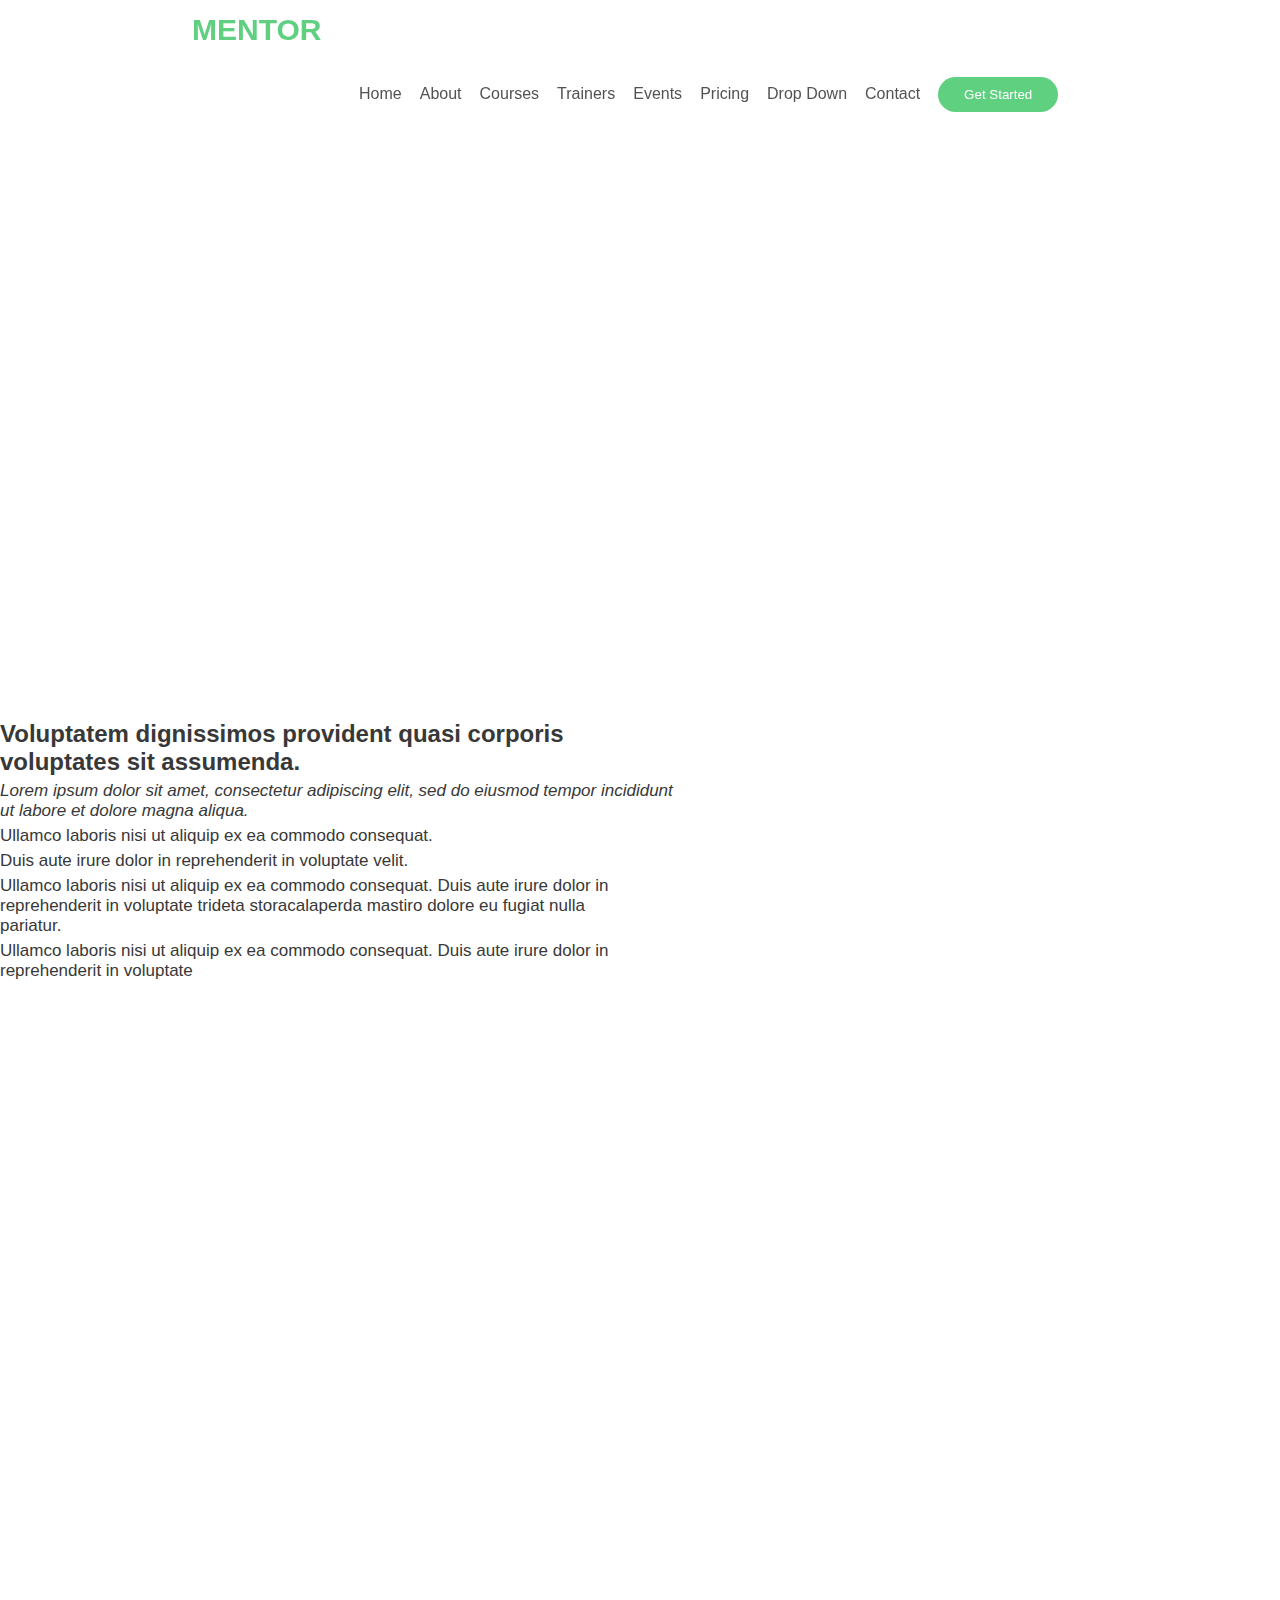
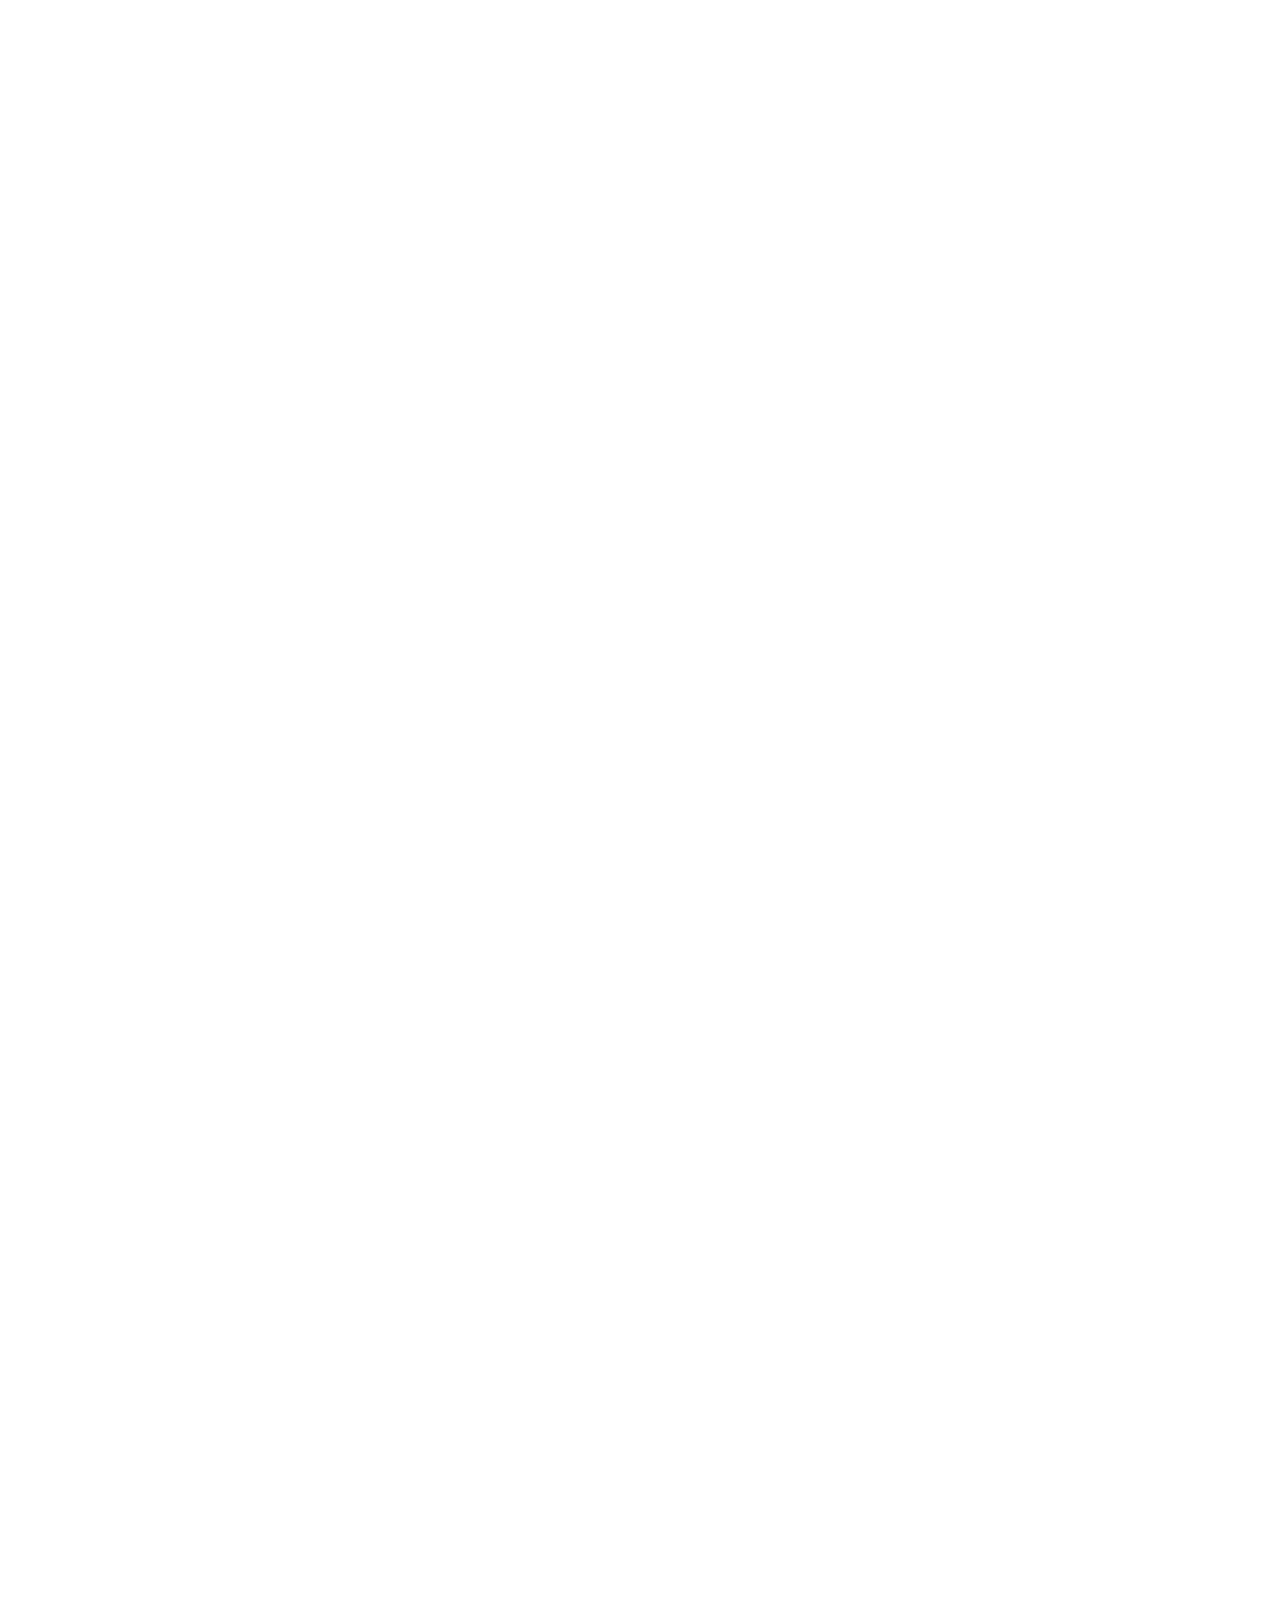
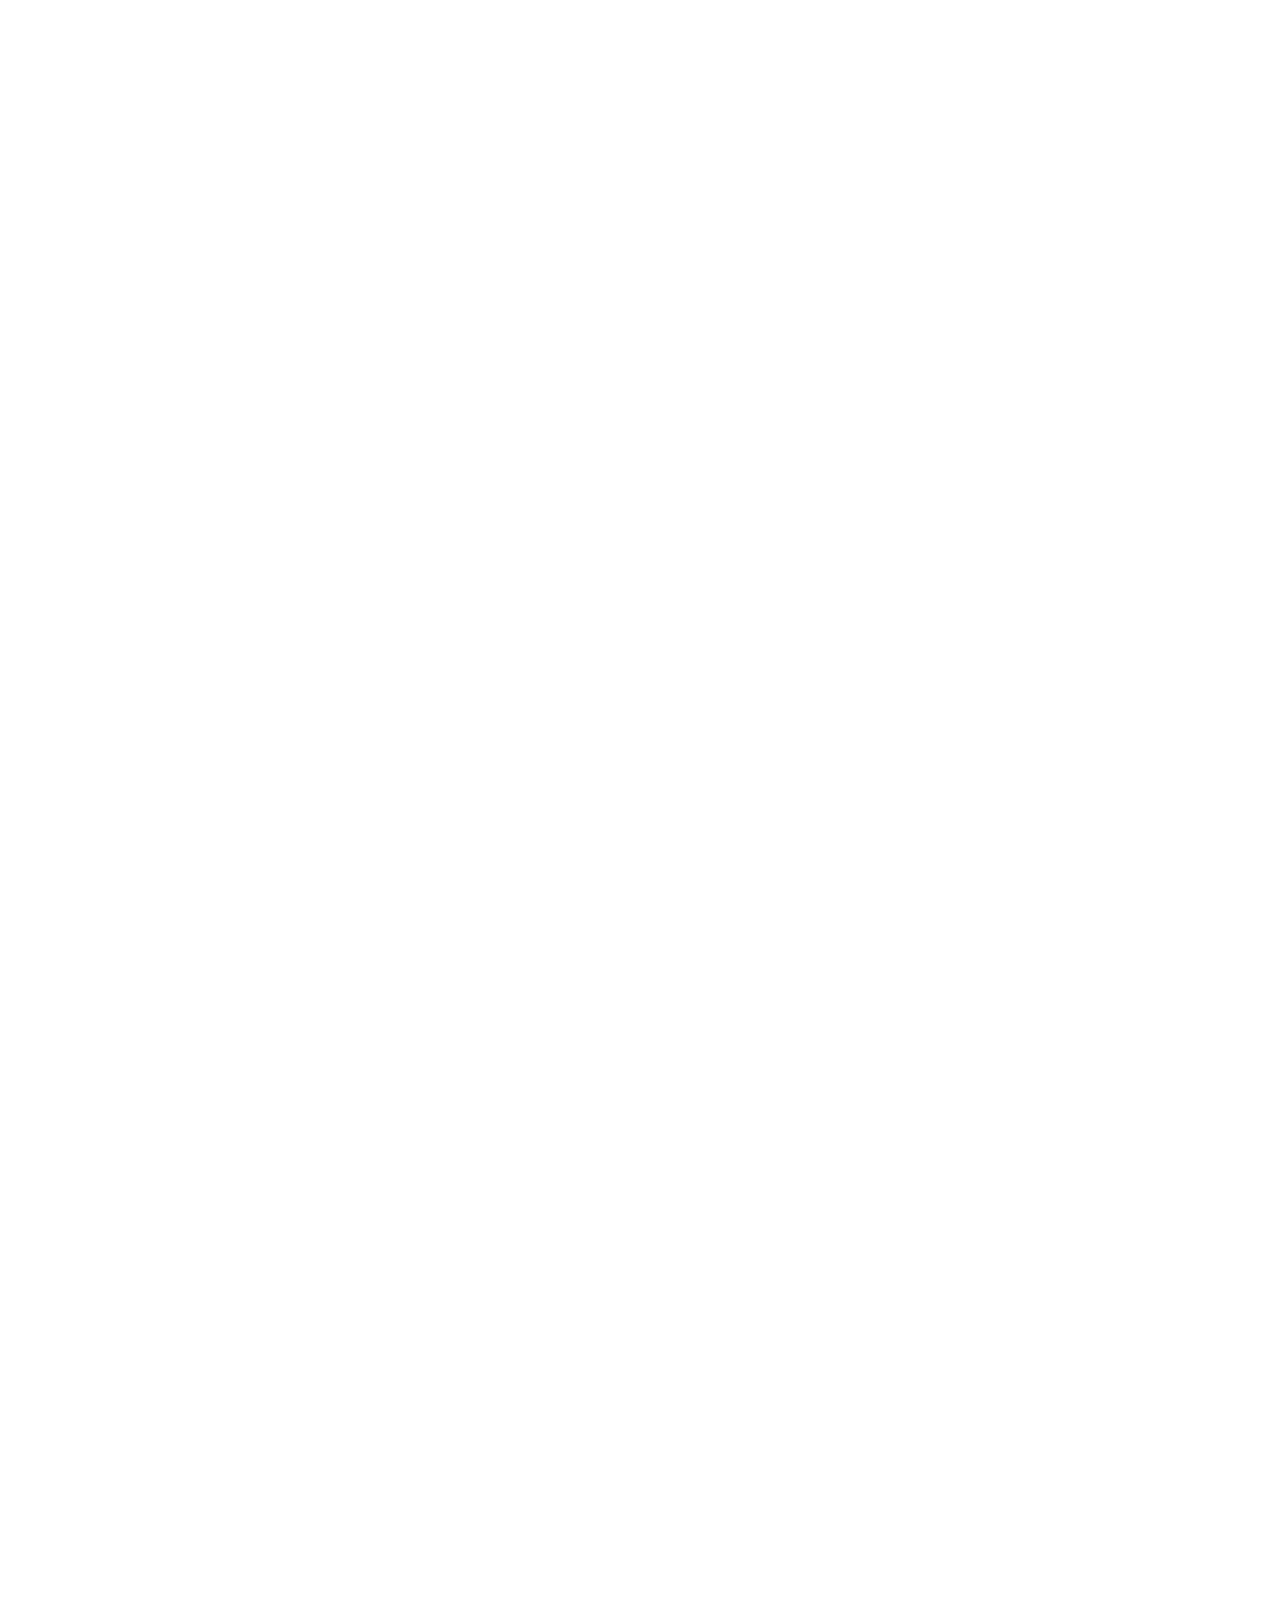
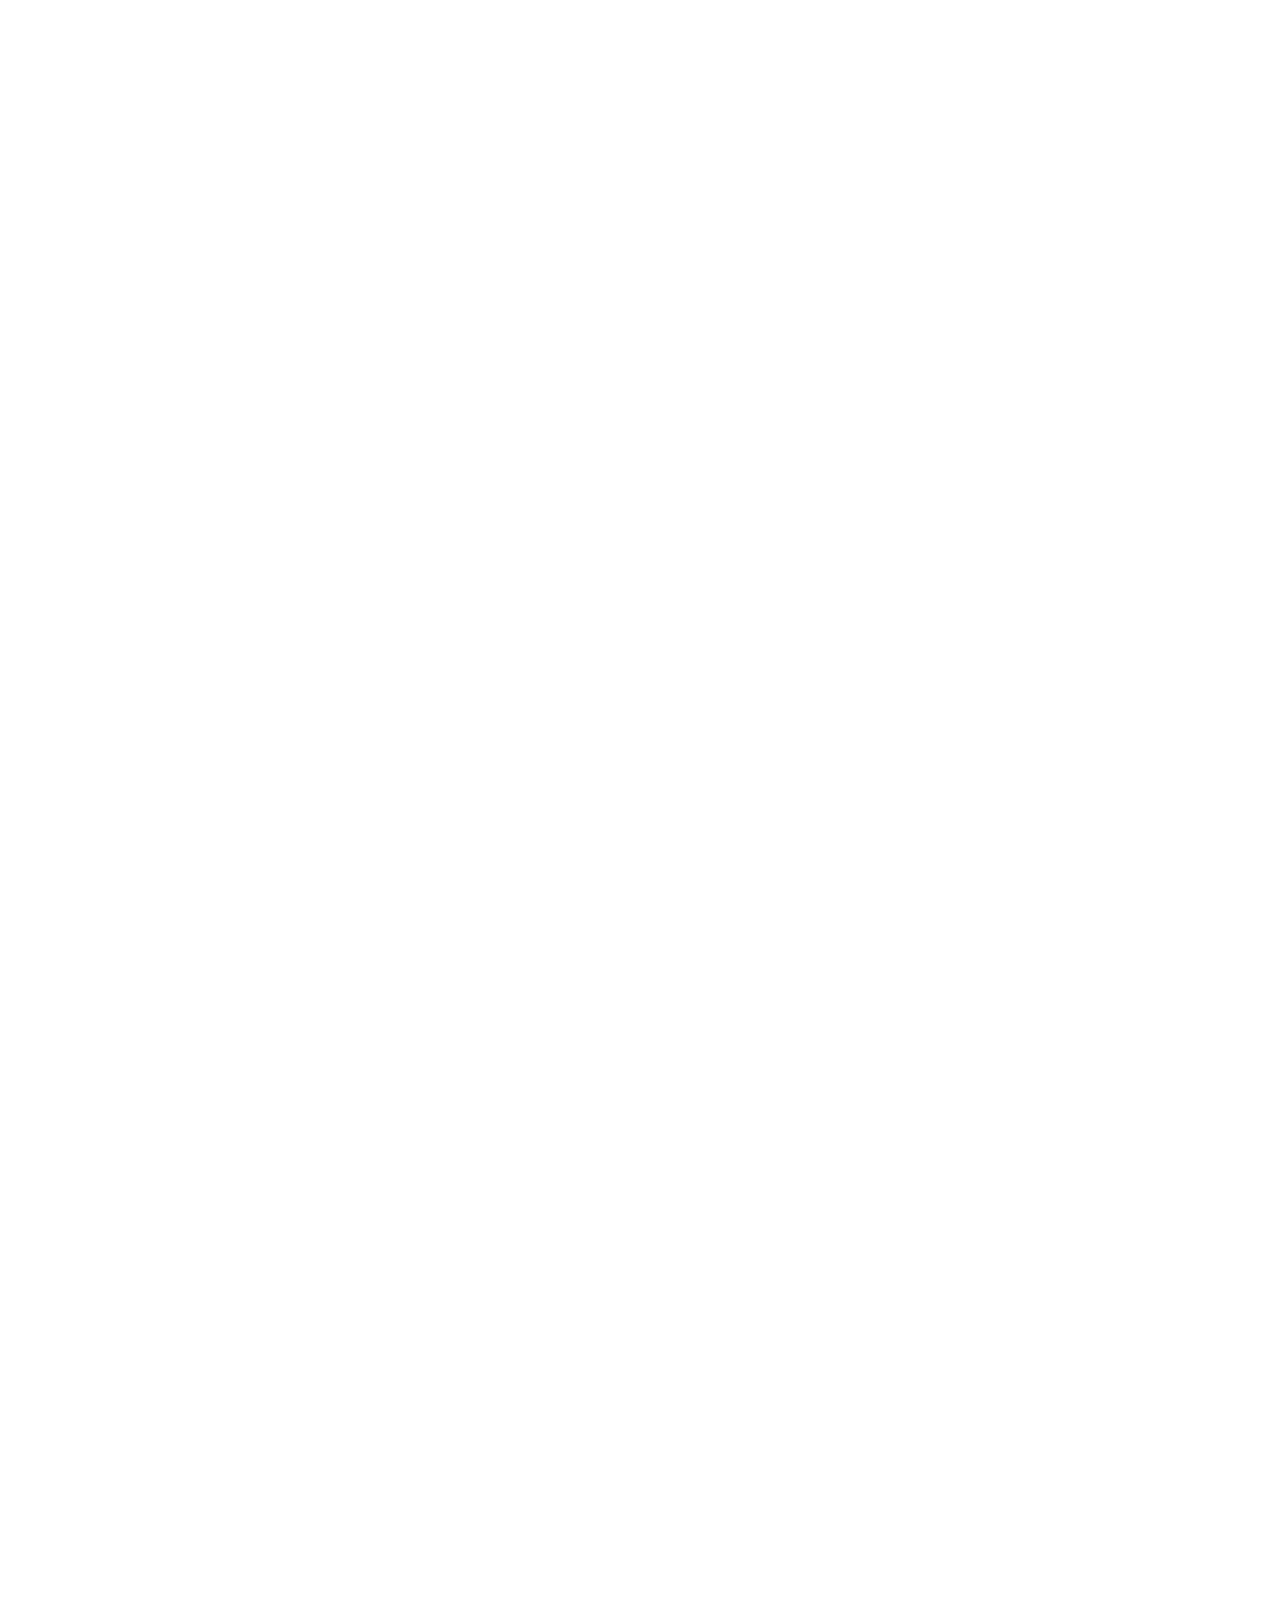
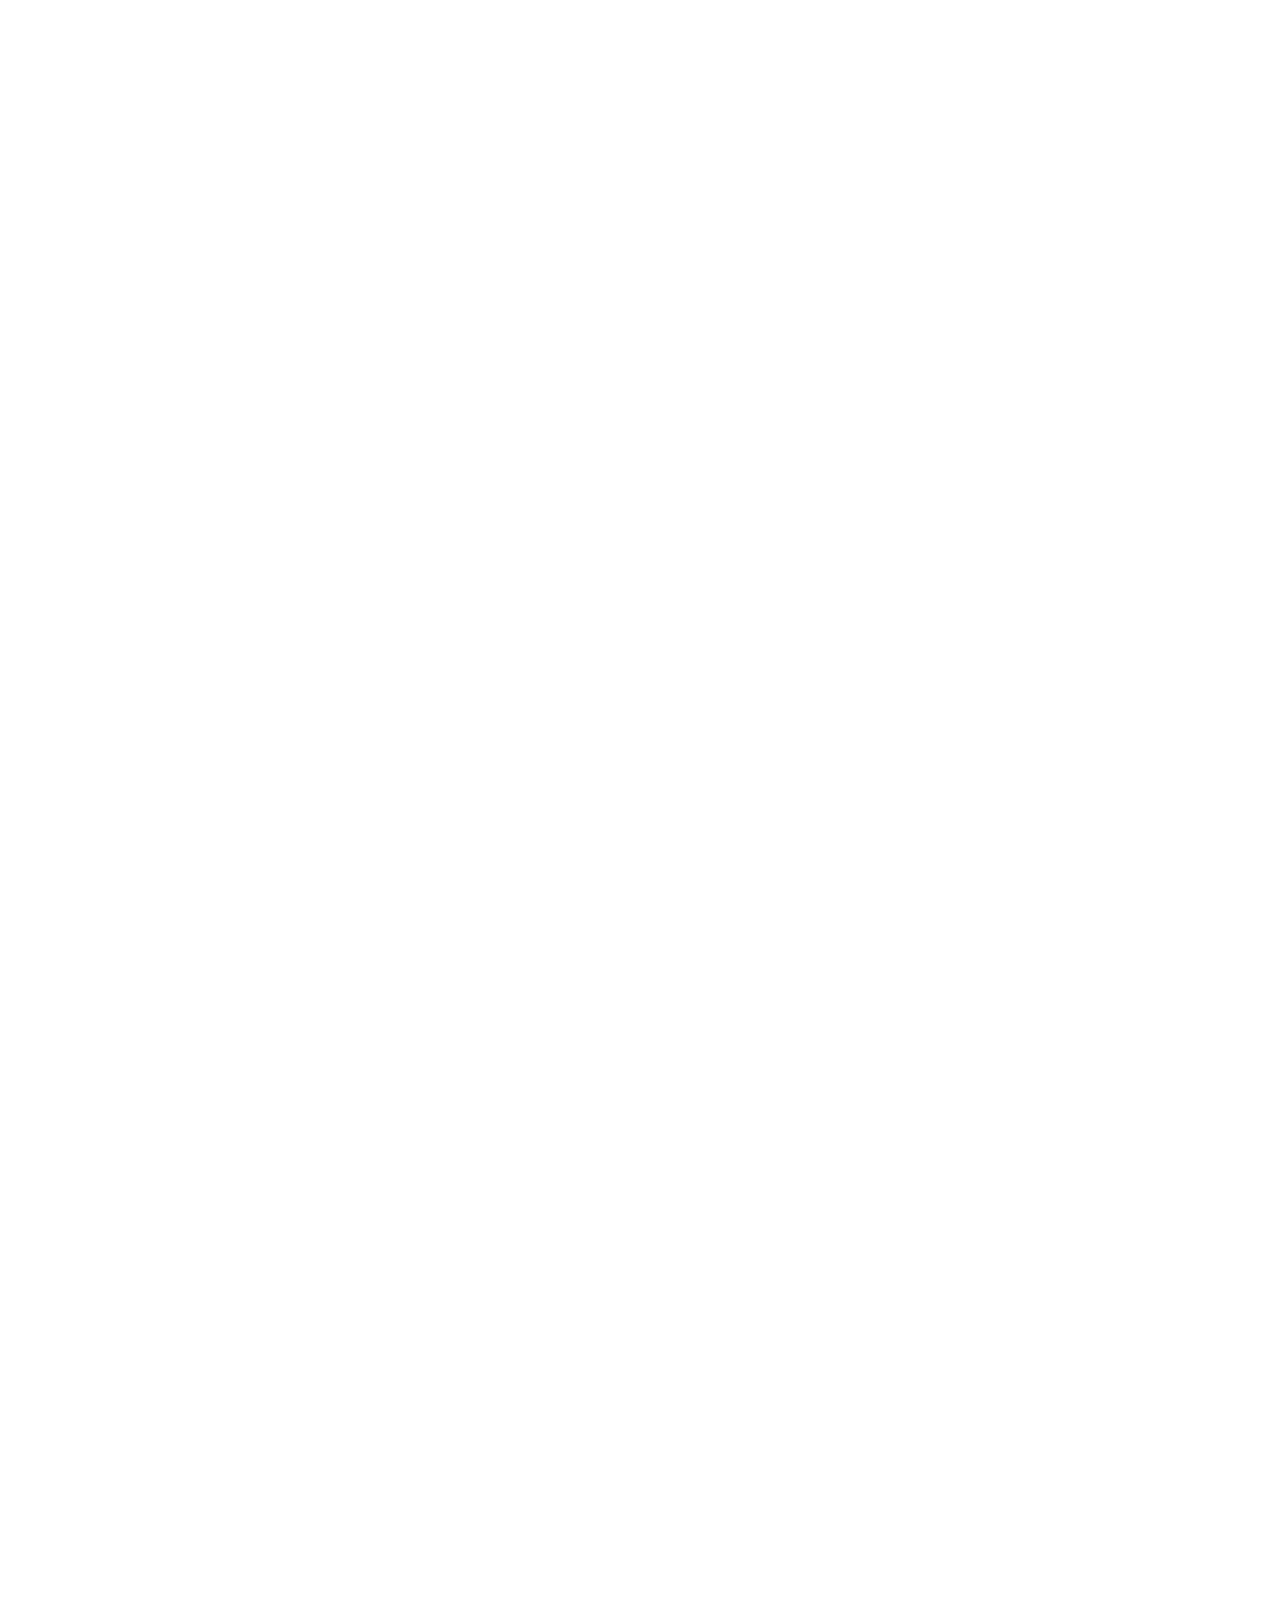
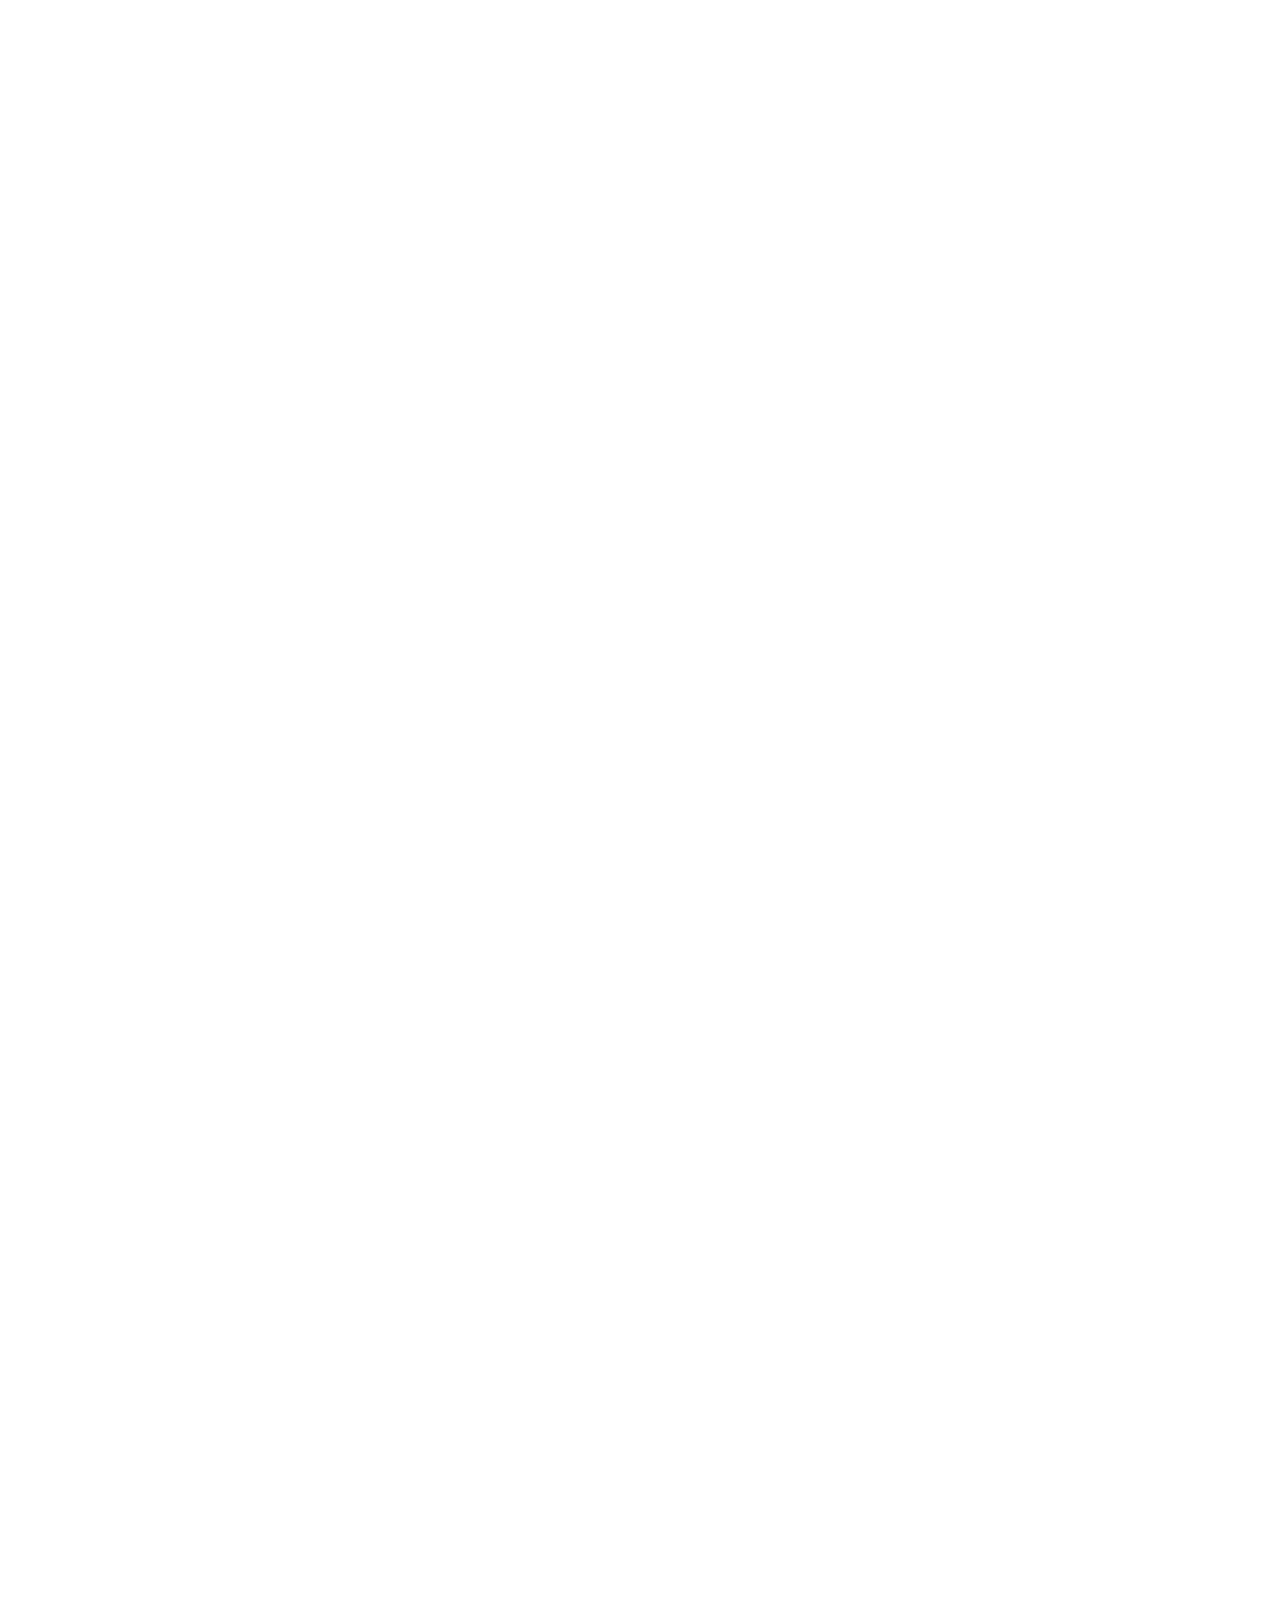
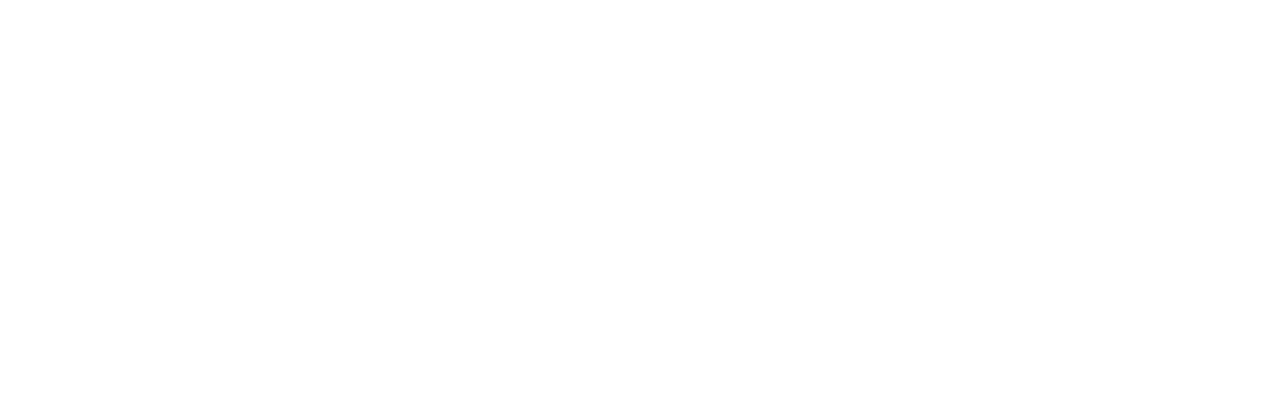
<file: f26-04-2022/26-04-2022.html>
<!DOCTYPE html>
<html lang="en">
<head>
    <meta charset="UTF-8">
    <meta http-equiv="X-UA-Compatible" content="IE=edge">
    <meta name="viewport" content="width=device-width, initial-scale=1.0">
    <title>Document</title>
    <link rel="stylesheet" href="./26-04-2022.css">
</head>
<body>
    <header>
        <nav class="navbar">
            <div class="citename">
                <h1>MENTOR</h1>
            </div>
            <div class="navmenu">
                <table>
                    <tr>
                        <th>
                        <a href="#services">Home</a></th>
                        <th>
                        <a href="#portfolio">About</a></th>
                        <th>
                        <a href="#about">Courses</a></th>
                        <th>
                        <a href="#services">Trainers</a></th>
                        <th>
                        <a href="#services">Events</a></th>
                        <th>
                        <a href="#services">Pricing</a></th>
                        <th>
                        <a href="#services">Drop Down</a></th>
                        <th>
                        <a href="#services">Contact</a></th>
                        <th>
                            <button type="button">Get Started</button>
                        </th>
                        
                    </tr>
                </table>
            </div>
        </nav>
    </header>
    <main>
       <section class="sectionone">
          <div class="sectiononetext">
              <h1>
            Learning Today,</h1>
            <h1>
            Leading Tomorrow</h1>
            <h3>We are team of talented designers making websites with Bootstrap</h3>
              <button type="button">Get Started</button>
          </div>
       </section>
       <section class="sectiontwo">
        <h1>
            Voluptatem dignissimos provident quasi corporis<p></p> voluptates sit assumenda.
        </h1>
        <h3 class="firsth3">Lorem ipsum dolor sit amet, consectetur adipiscing elit, sed do eiusmod tempor incididunt <p></p>ut labore et dolore magna aliqua.</h3>
        <h3> Ullamco laboris nisi ut aliquip ex ea commodo consequat.</h3>
        <h3> Duis aute irure dolor in reprehenderit in voluptate velit.</h3>
        <h3>Ullamco laboris nisi ut aliquip ex ea commodo consequat. Duis aute irure dolor in<p></p> reprehenderit in voluptate trideta storacalaperda mastiro dolore eu fugiat nulla<p></p> pariatur.</h3>
        <h3>Ullamco laboris nisi ut aliquip ex ea commodo consequat. Duis aute irure dolor in<p></p> reprehenderit in voluptate</h3>

       </section>
    </main>
    <footer>

    </footer>
</body>
</html>
</file>
<file: f26-04-2022/26-04-2022.css>
* {
    margin: 0;
}

body {
    position: relative;
    width: 100%;
    height: 10000px;
}

.navbar {
    box-sizing: border-box;
    background-color: rgb(255, 255, 255);
    width: 100%;
    height: 7%;
    position: fixed;
}

th a {
    color: rgb(82, 82, 82);
    text-decoration: none;
}

.citename {
    display: inline-block;
    padding: 1% 15%;
}

.citename h1 {
    font-family: 'Akshar', sans-serif;
    font-family: 'Open Sans', sans-serif;
    font-size: 30px;
    color: rgb(95,207,128);
}

.navmenu {
    float: right;
    margin-right: 16%;
}

th {
    padding-top: 15px;
    padding-right: 15px;
    font-size: 16px;
    font-family: 'Akshar', sans-serif;
    font-family: 'Open Sans', sans-serif;
    font-weight: lighter;
}

th a:hover {
    transition: 0.3s;
    color: rgb(95,207,128);
}

.navmenu button {
    border: none;
    color: white;
    border-radius: 30px;
    width: 120px;
    height: 35px;
    background-color: rgb(95,207,128);
}

.navmenu button:hover {
    transition: 0.5s;
    background-color: rgb(80, 173, 108);

}

.sectionone {
    display: block;
    width: 100%;
    height: 720px;
    box-sizing: border-box;
    background-image: url(https://bootstrapmade.com/demo/templates/Mentor/assets/img/hero-bg.jpg);
}

.sectiononecontent {
    margin-top: 100px;
}

.sectiononetext {
    color: white;
    position: absolute;
    font-family: 'Akshar', sans-serif;
    font-family: 'Open Sans', sans-serif;
    top: 284px;
    left: 304px;
}

.sectiononetext h1 {
    font-size: 44px;
    font-weight: bold !important;
}

.sectiononetext h3 {
    margin-top: 10px;
    font-weight: lighter;
    font-size: 23px;
}

.sectionone button {
    margin-top: 25px;
    border: 2px solid white;
    color: white;
    font-size: 17px;
    border-radius: 30px;
    width: 170px;
    height: 45px;
    background-color: transparent;
}

.sectionone button:hover {
    transition: 0.8s;
    background-color: rgb(80, 173, 108);
    border: rgb(80, 173, 108);
}

.sectiontwo h1 {
    font-size: 24px;
    font-family: 'Akshar', sans-serif;
    font-family: 'Open Sans', sans-serif;
    color: rgb(56, 56, 56);
}

.sectiontwo .firsth3 {
    font-style: italic;
}

.sectiontwo h3 {
    padding-top: 5px;
    font-size: 17px;
    font-family: 'Akshar', sans-serif;
    font-family: 'Open Sans', sans-serif;
    font-weight: lighter;
    color: rgb(56, 56, 56);
}
</file>
